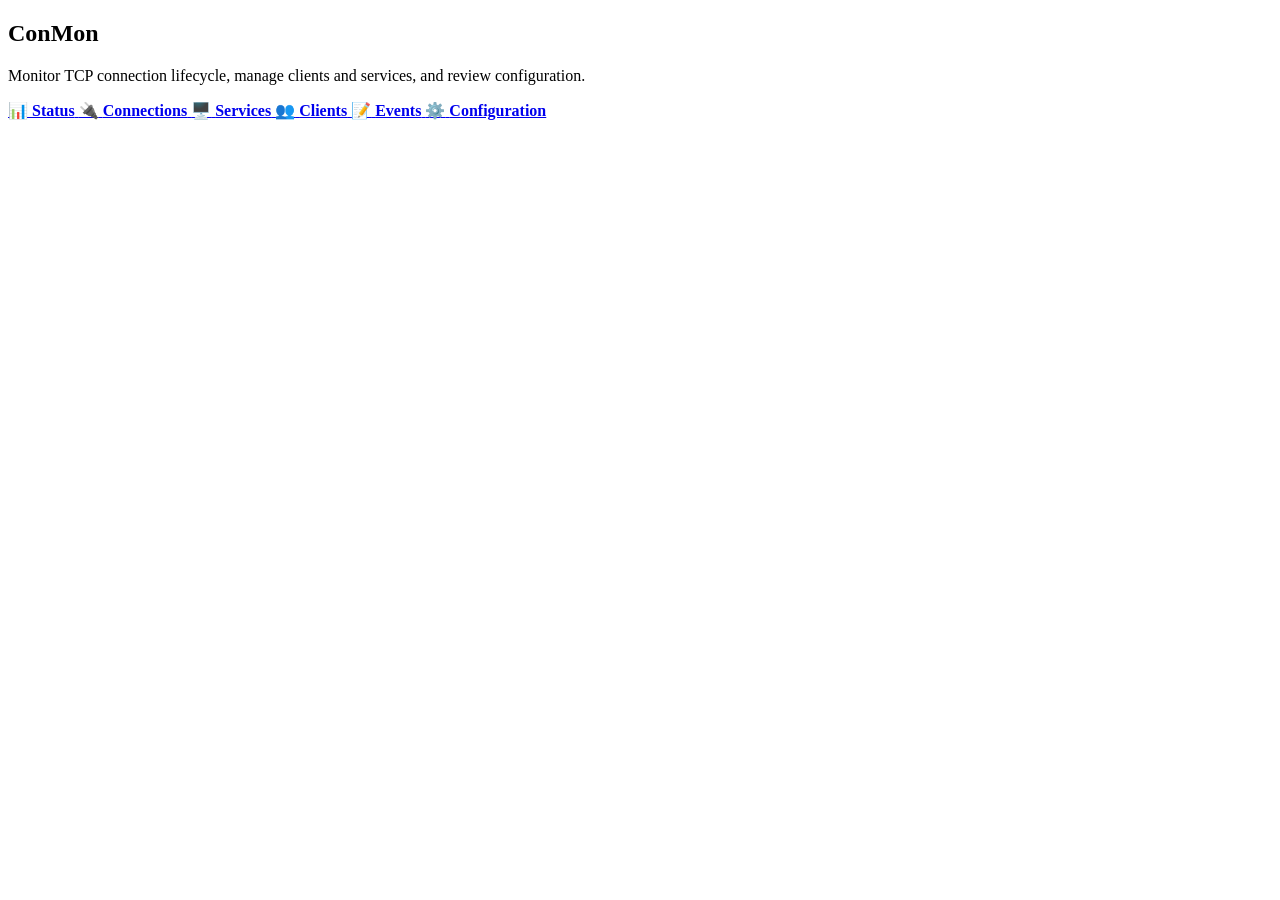
<file: src/main/resources/templates/index.html>
<!doctype html>
<html lang="en" xmlns:th="http://www.thymeleaf.org">
<head>
  <meta charset="UTF-8" />
  <meta name="viewport" content="width=device-width, initial-scale=1.0" />
  <title>ConMon Management</title>
  <link rel="stylesheet" th:href="@{/app.css}" />
</head>
<body class="landingPage">
  <main class="layout">
    <section class="landingContainer">
      <div>
        <h1>ConMon</h1>
        <p>Monitor TCP connection lifecycle, manage clients and services, and review configuration.</p>
      </div>

      <div class="navigationButtons">
        <a class="navButton" href="/status.html">
          <span>📊</span>
          <strong>Status</strong>
        </a>
        <a class="navButton" href="/connections.html">
          <span>🔌</span>
          <strong>Connections</strong>
        </a>
        <a class="navButton" href="/services.html">
          <span>🖥️</span>
          <strong>Services</strong>
        </a>
        <a class="navButton" href="/clients.html">
          <span>👥</span>
          <strong>Clients</strong>
        </a>
        <a class="navButton" href="/events.html">
          <span>📝</span>
          <strong>Events</strong>
        </a>
        <a class="navButton" href="/config.html">
          <span>⚙️</span>
          <strong>Configuration</strong>
        </a>
      </div>
    </section>
  </main>
</body>
</html>
</file>
